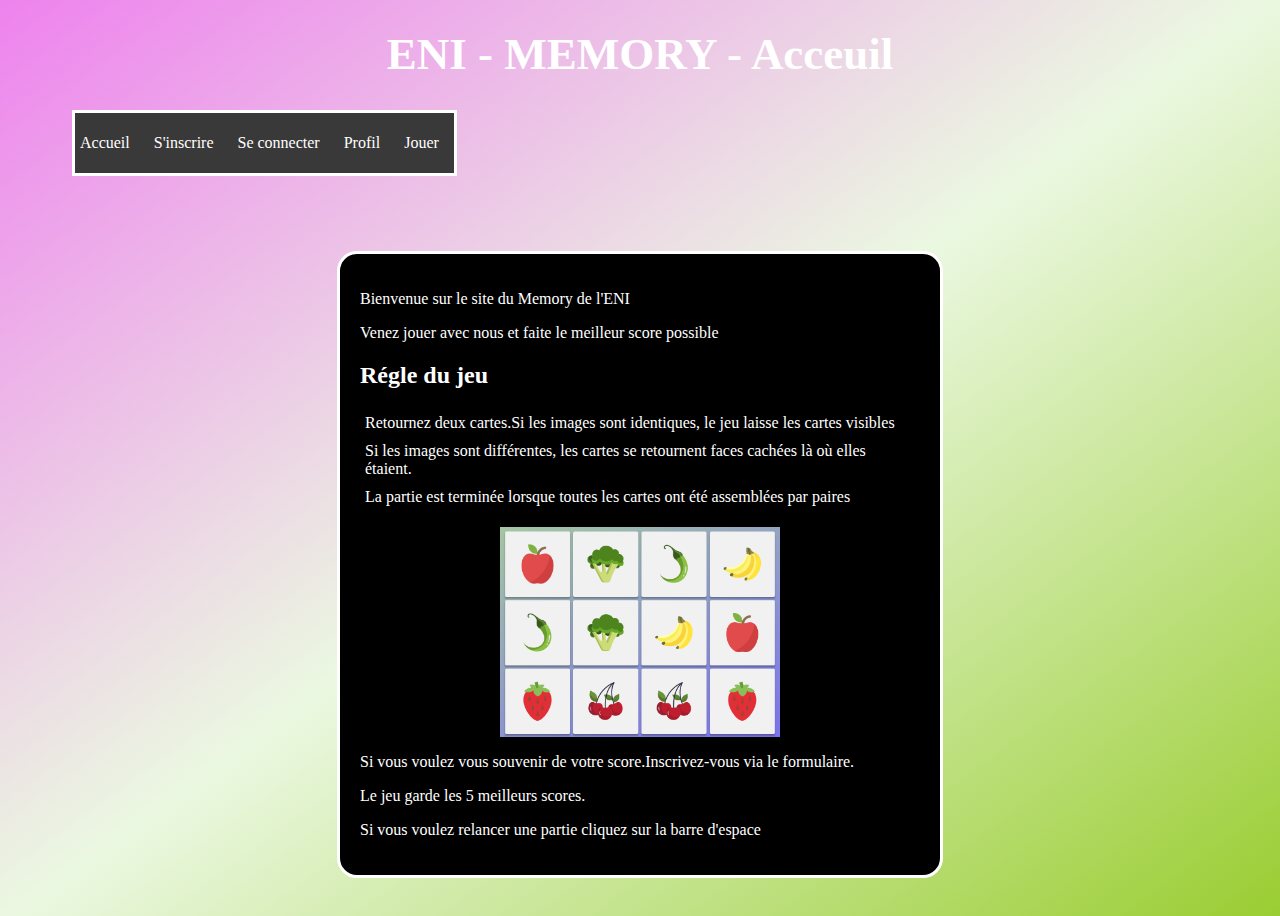
<file: index.html>
<!-- Doctype : Document type : qui definit le type du document -->
<!DOCTYPE html>
<!-- html : balise racine du document -->
<html lang="fr">
<!-- head : configuration du document -->

<head>
    <!-- definition de l'encodage : utf-8 recommandé par W3C -->
    <meta charset="utf-8">
    <!-- mode compatibilité Edge -->
    <meta http-equiv="X-UA-Compatible" content="ie=edge">
    <!-- titre de la page -->
    <title>ENI Memory</title>
    <!-- Description du document -->
    <meta name="description" content="Jeu memory">
    <!-- Viewport : premier pas pour le responsive design - mise à l'echelle en fonction de l'ecran -->
    <meta name="viewport" content="width=device-width, initial-scale=1.0">
    <script src="https://cdnjs.cloudflare.com/ajax/libs/jquery/3.6.3/jquery.min.js"
        integrity="sha512-STof4xm1wgkfm7heWqFJVn58Hm3EtS31XFaagaa8VMReCXAkQnJZ+jEy8PCC/iT18dFy95WcExNHFTqLyp72eQ=="
        crossorigin="anonymous" referrerpolicy="no-referrer"></script>
    <link rel="stylesheet" href="assets/css/style.css">
    <script src="assets/js/script.js"></script>
    <!-- <script src="assets/js/canvas.js"></script> -->
</head>

<body><!-- Body corps du document -->
    <h1>ENI - MEMORY - Acceuil</h1>
    <header><!-- entête de la page -->
        <nav class="container">
                    <ul >
                        <li>
                            <a href="#">Accueil</a>
                        </li>
                        <li>
                            <a  href="assets/html/inscription.html">S'inscrire</a>
                        </li>
                        <li>
                            <a href="#">Se connecter</a>
                        </li>
                        <li>
                            <a href="#">Profil</a>
                        </li>
                        <li>
                            <a href="">Jouer</a>
                        </li>
                    </ul>
        </nav>
    </header>

    <main><!-- Contenu principal de la page  -->
        <section id="canvas">
            <p>Bienvenue sur le site du Memory de l'ENI</p>
            <p>Venez jouer avec nous et faite le meilleur score possible</p>
            <h2>Régle du jeu</h2>
            <ul>
                <li>Retournez deux cartes.Si les images sont identiques, le jeu laisse les cartes visibles</li>
                <li>Si les images sont différentes, les cartes se retournent faces cachées là où elles étaient.</li>
                <li>La partie est terminée lorsque toutes les cartes ont été assemblées par paires</li>
            </ul>
            <img src="assets/images/memory-legume/memory_detail.png" alt="">
            <p>Si vous voulez vous souvenir de votre score.Inscrivez-vous via le formulaire.</p>
            <p>Le jeu garde les 5 meilleurs scores.</p>
            <p>Si vous voulez relancer une partie cliquez sur la barre d'espace</p>

        </section>
    </main>
    <footer><!-- Pied de page  -->

    </footer>
</body>


</html>
</file>
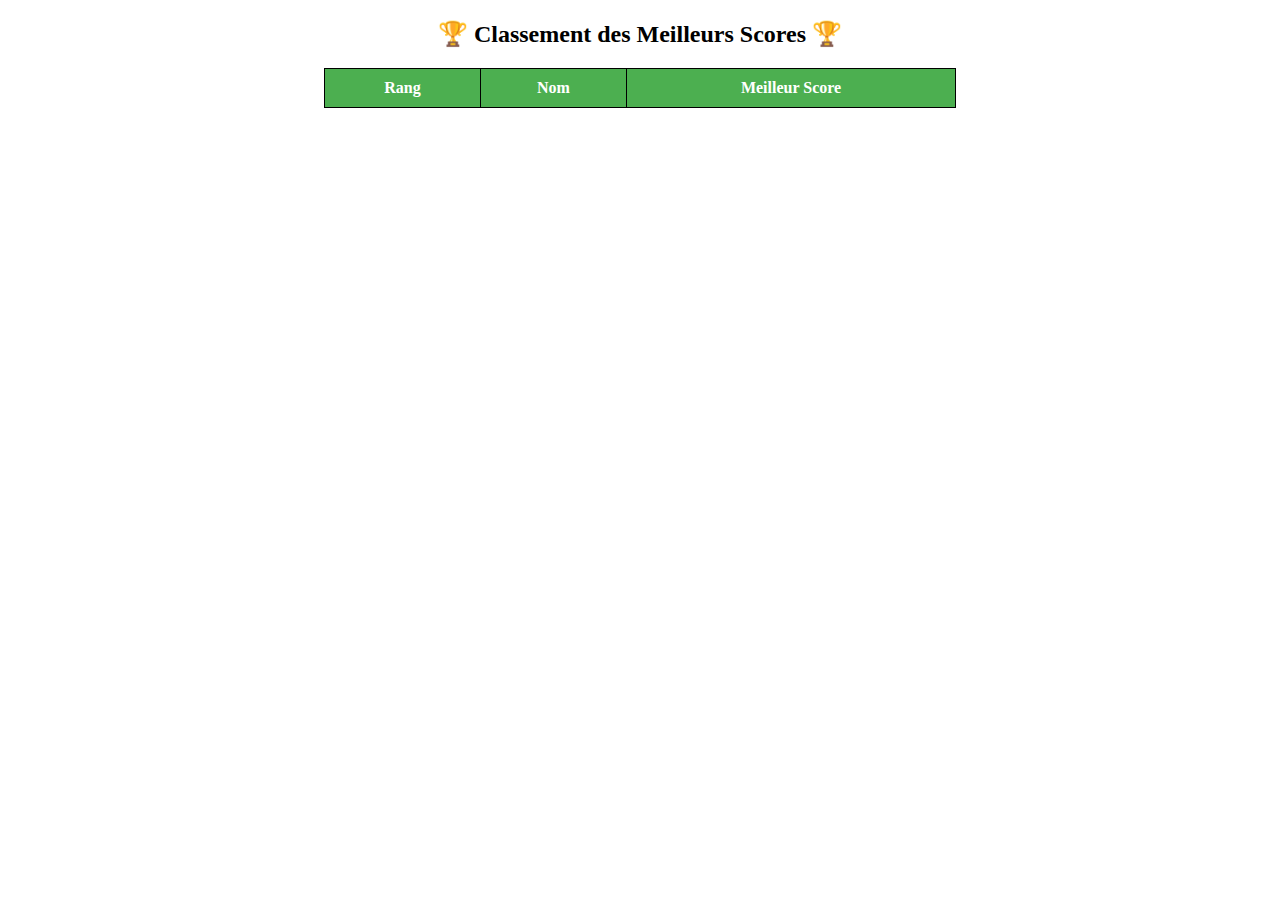
<file: test.html>
<!DOCTYPE html>
<html lang="fr">
<head>
    <meta charset="UTF-8">
    <meta name="viewport" content="width=device-width, initial-scale=1.0">
    <title>Gestion des Utilisateurs et Meilleurs Scores</title>
    <style>
        table {
            width: 50%;
            margin: 20px auto;
            border-collapse: collapse;
        }
        th, td {
            border: 1px solid black;
            padding: 10px;
            text-align: center;
        }
        th {
            background-color: #4CAF50;
            color: white;
        }
    </style>
</head>
<body>
    <h2 style="text-align: center;">🏆 Classement des Meilleurs Scores 🏆</h2>
    <table>
        <thead>
            <tr>
                <th>Rang</th>
                <th>Nom</th>
                <th>Meilleur Score</th>
            </tr>
        </thead>
        <tbody id="leaderboard">
            <!-- Les scores seront insérés ici -->
        </tbody>
    </table>

    <script>
        // Fonction pour récupérer les utilisateurs depuis localStorage
        function getUsers() {
            return JSON.parse(localStorage.getItem("users")) || [];
        }

        // Fonction pour enregistrer un utilisateur
        function saveUser(name, email, password) {
            let users = getUsers();
            
            // Vérifier si l'utilisateur existe déjà
            if (users.some(user => user.email === email)) {
                console.log("Utilisateur déjà enregistré");
                return;
            }
            
            let newUser = {
                name: name,
                email: email,
                password: password,
                bestScore: 0,
                lastScore: 0
            };
            
            users.push(newUser);
            localStorage.setItem("users", JSON.stringify(users));
        }

        // Fonction pour mettre à jour le score d'un utilisateur
        function updateScore(email, score) {
            let users = getUsers();
            let user = users.find(user => user.email === email);
            
            if (user) {
                user.lastScore = score;
                if (score > user.bestScore) {
                    user.bestScore = score;
                }
                localStorage.setItem("users", JSON.stringify(users));
            }
        }

        // Fonction pour afficher les 5 meilleurs scores
        function displayTopScores() {
            let users = getUsers();
            let topUsers = users.sort((a, b) => b.bestScore - a.bestScore).slice(0, 5);
            let leaderboard = document.getElementById("leaderboard");
            leaderboard.innerHTML = "";
            
            topUsers.forEach((user, index) => {
                let row = document.createElement("tr");
                row.innerHTML = `
                    <td>${index + 1}</td>
                    <td>${user.name}</td>
                    <td>${user.bestScore}</td>
                `;
                leaderboard.appendChild(row);
            });
        }

        // Charger le classement au chargement de la page
        window.onload = displayTopScores;
    </script>
</body>
</html>
</file>
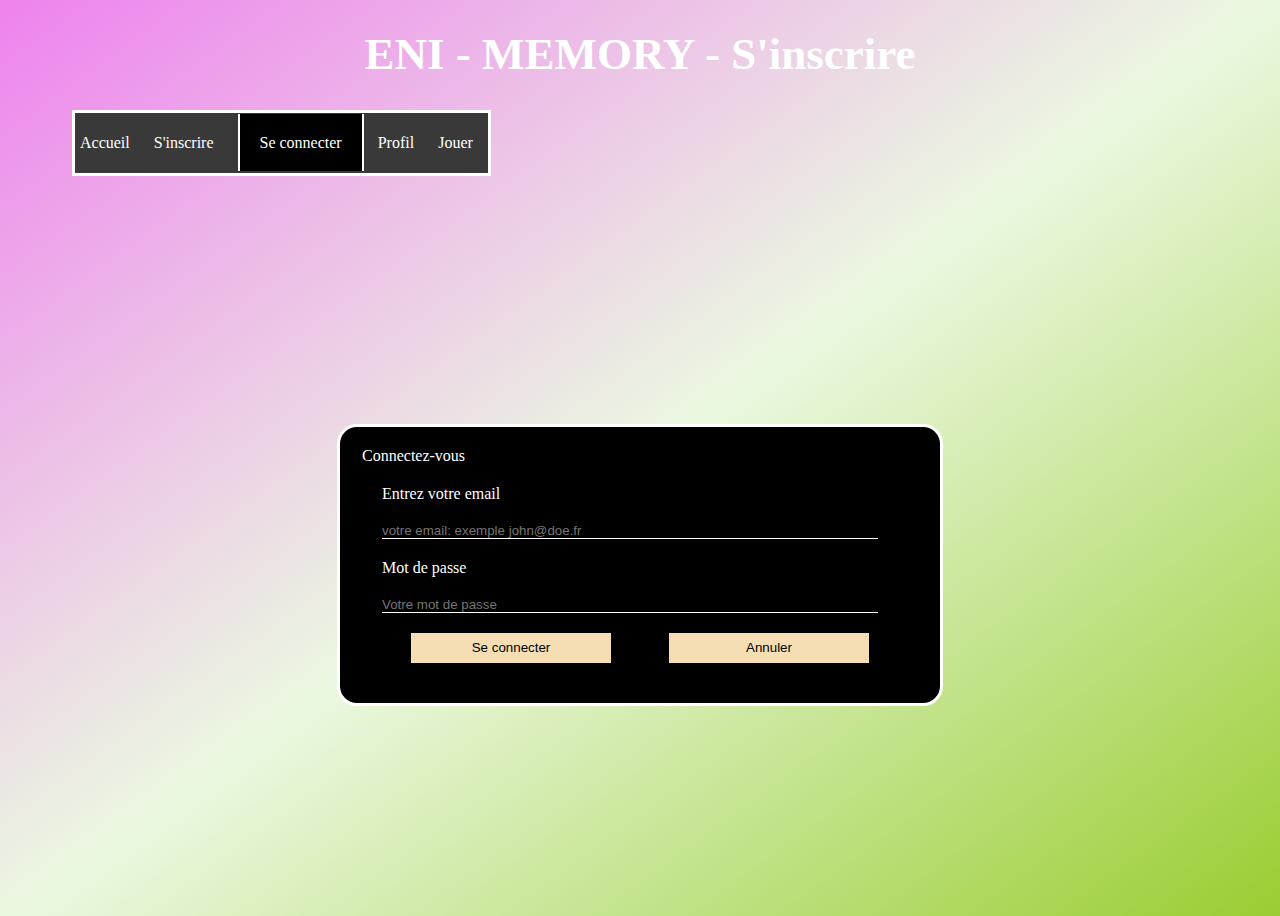
<file: assets/html/connexion.html>
<!-- Doctype : Document type : qui definit le type du document -->
<!DOCTYPE html>
<!-- html : balise racine du document -->
<html lang="fr">
<!-- head : configuration du document -->

<head>
    <!-- definition de l'encodage : utf-8 recommandé par W3C -->
    <meta charset="utf-8">
    <!-- mode compatibilité Edge -->
    <meta http-equiv="X-UA-Compatible" content="ie=edge">
    <!-- titre de la page -->
    <title>ENI Memory - connexion</title>
    <!-- Description du document -->
    <meta name="description" content="Jeu memory">
    <!-- Viewport : premier pas pour le responsive design - mise à l'echelle en fonction de l'ecran -->
    <meta name="viewport" content="width=device-width, initial-scale=1.0">
    <script src="https://cdnjs.cloudflare.com/ajax/libs/jquery/3.6.3/jquery.min.js"
        integrity="sha512-STof4xm1wgkfm7heWqFJVn58Hm3EtS31XFaagaa8VMReCXAkQnJZ+jEy8PCC/iT18dFy95WcExNHFTqLyp72eQ=="
        crossorigin="anonymous" referrerpolicy="no-referrer"></script>
    <link rel="stylesheet" href="../css/style.css">
    <link rel="stylesheet" href="../css/styleInscription.css">
    <script src="../js/script.js"></script>
    <!-- <script src="../js/canvas.js"></script> -->

</head>

<body><!-- Body corps du document -->
    <h1>ENI - MEMORY - S'inscrire</h1>
    <header><!-- entête de la page -->
        <nav class="containerInscription">
            <ul>
                <li>
                    <a href="../../index.html">Accueil</a>
                </li>
                <li>
                    <a href="inscription.html">S'inscrire</a>
                </li>
                <li>
                    <a aria-current="page" href="#">Se connecter</a>
                </li>
                <li>
                    <a href="#">Profil</a>
                </li>
                <li>
                    <a href="">Jouer</a>
                </li>
            </ul>
        </nav>
    </header>

    <main class="containerInscription"><!-- Contenu principal de la page  -->
        <section>
            <fieldset>
                <form action="" method="POST">
                    <legend>Connectez-vous</legend>

                    <div>
                        <label for="emailLogin">Entrez votre email</label>
                        <div class="input-wrapper">
                            <input type="text" name="emailLogin" id="emailLogin" min="3"
                                placeholder="votre email: exemple john@doe.fr">
                        </div>

                    </div>
                    <div>
                        <label for="pswLogin">Mot de passe</label>
                        <div class="input-wrapper">
                            <input type="password" name="pswLogin" id="pswLogin" placeholder="Votre mot de passe">
                        </div>
                    </div>
                    <div class="mesBtn">
                        <button id="connexion" type="button">Se connecter</button>
                        <button id="resetLogin" type="reset">Annuler</button>
                    </div>
                </form>
            </fieldset>

        </section>

    </main>
    <footer><!-- Pied de page  -->

    </footer>
</body>


</html>
</file>
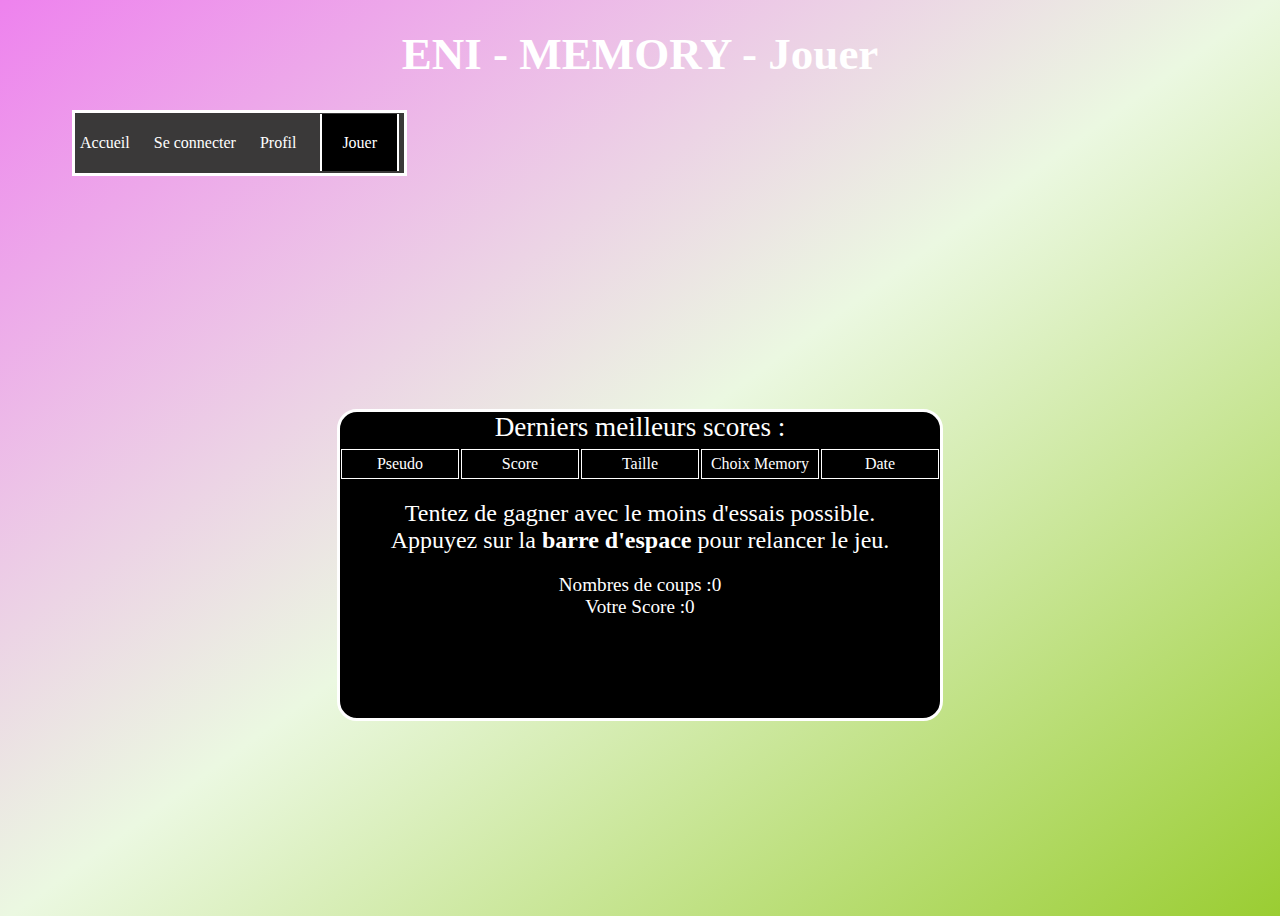
<file: assets/html/jouer.html>
<!-- Doctype : Document type : qui definit le type du document -->
<!DOCTYPE html>
<!-- html : balise racine du document -->
<html lang="fr">
<!-- head : configuration du document -->

<head>
    <!-- definition de l'encodage : utf-8 recommandé par W3C -->
    <meta charset="utf-8">
    <!-- mode compatibilité Edge -->
    <meta http-equiv="X-UA-Compatible" content="ie=edge">
    <!-- titre de la page -->
    <title>ENI Memory - Jouer</title>
    <!-- Description du document -->
    <meta name="description" content="Jeu memory">
    <!-- Viewport : premier pas pour le responsive design - mise à l'echelle en fonction de l'ecran -->
    <meta name="viewport" content="width=device-width, initial-scale=1.0">
    <script src="https://cdnjs.cloudflare.com/ajax/libs/jquery/3.6.3/jquery.min.js"
        integrity="sha512-STof4xm1wgkfm7heWqFJVn58Hm3EtS31XFaagaa8VMReCXAkQnJZ+jEy8PCC/iT18dFy95WcExNHFTqLyp72eQ=="
        crossorigin="anonymous" referrerpolicy="no-referrer"></script>
    <link rel="stylesheet" href="../css/style.css">
    <link rel="stylesheet" href="../css/styleInscription.css">
    <link rel="stylesheet" href="../css/stylePlay.css">
    <script src="../js/script.js"></script>

    <!-- <script src="../js/canvas.js"></script> -->

</head>
<body><!-- Body corps du document -->
    <h1>ENI - MEMORY - Jouer</h1>
    <header><!-- entête de la page -->
        <nav class="containerInscription">
            <ul>
                <li>
                    <a href="../../index.html">Accueil</a>
                </li>
                <!-- <li>
                    <a href="inscription.html">S'inscrire</a>
                </li> -->
                <li>
                    <a href="connexion.html">Se connecter</a>
                </li>
                <li>
                    <a href="profil.html">Profil</a>
                </li>
                <li>
                    <a aria-current="page" href="#">Jouer</a>
                </li>
            </ul>
        </nav>
    </header>

    <main><!-- Contenu principal de la page  -->
        <div class="bestScore">
            <table>
                <caption>Derniers meilleurs scores :</caption>
                <tbody id="tabBestScore">
                    <tr>
                        <td>Pseudo</td>
                        <td>Score</td>
                        <td>Taille</td>
                        <td>Choix Memory</td>
                        <td>Date</td>
                    </tr>
                </tbody>
            </table>
        </div>
        <div class="text">
            <div>Tentez de gagner avec le moins d'essais possible.</div>
            <div>Appuyez sur la <strong>barre d'espace</strong> pour relancer le jeu.</div>
        </div>
        <div class="scoreAndMoves">
            <div id="textMoves">
                <span>Nombres de coups :</span><span id="numMoves">0</span>
            </div>
            <div id="textScore">
                <span>Votre Score :</span><span id="numScore">0</span>
            </div>
        </div>
        <div id="canvasCard">

        </div>
    </main>
    <footer><!-- Pied de page  -->

    </footer>
</body>


</html>
</file>
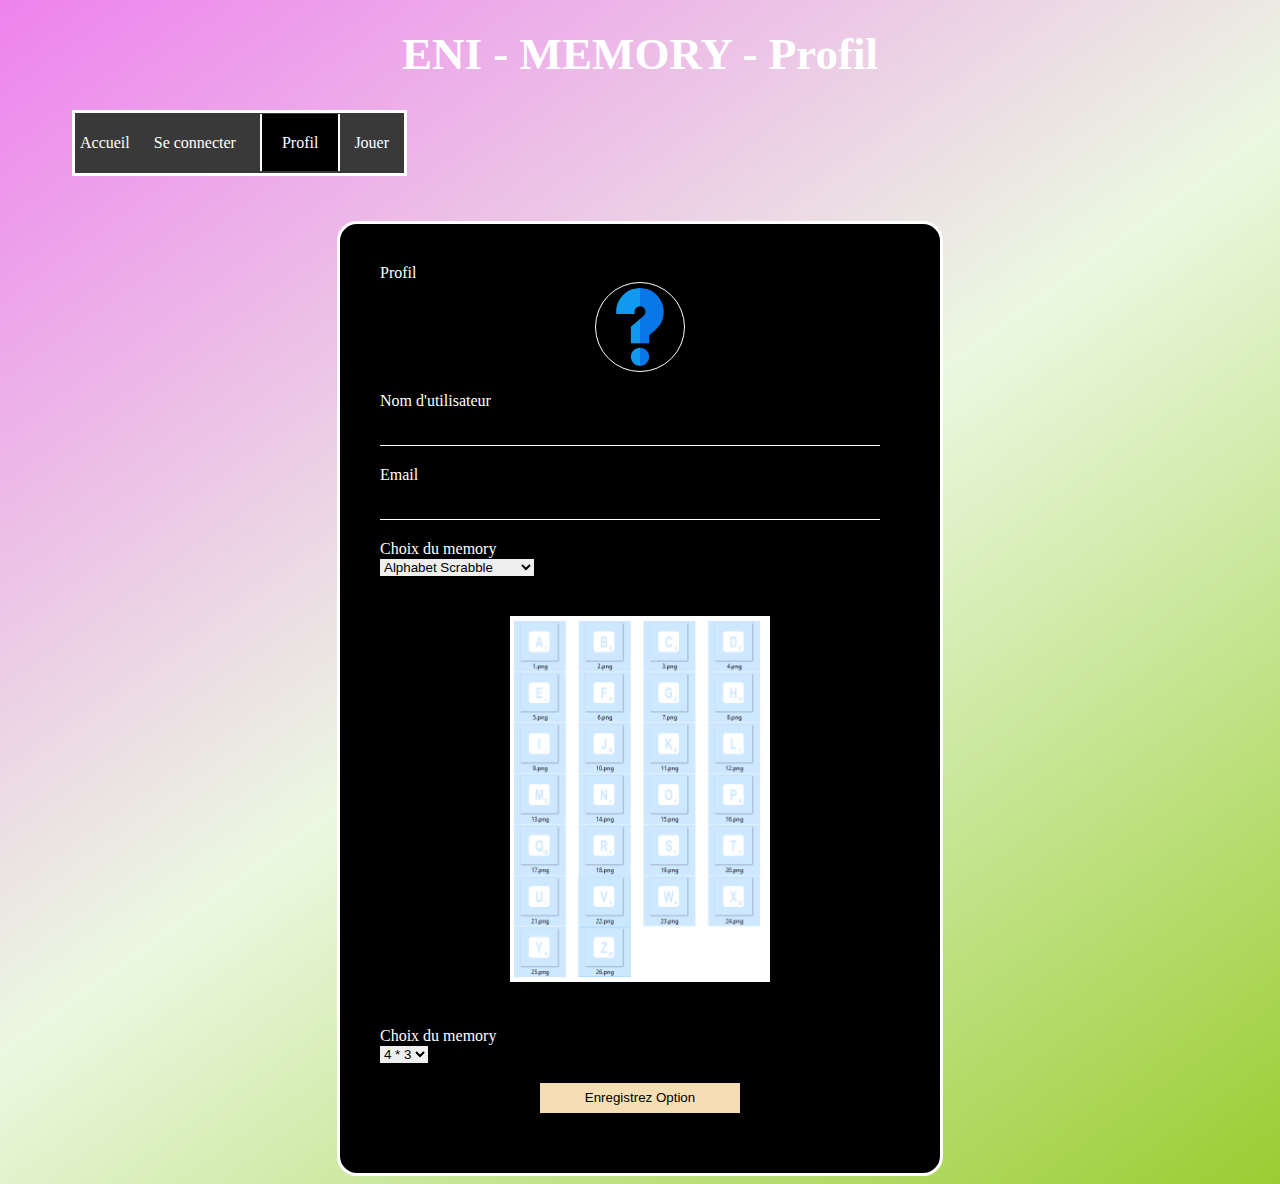
<file: assets/html/profil.html>
<!-- Doctype : Document type : qui definit le type du document -->
<!DOCTYPE html>
<!-- html : balise racine du document -->
<html lang="fr">
<!-- head : configuration du document -->

<head>
    <!-- definition de l'encodage : utf-8 recommandé par W3C -->
    <meta charset="utf-8">
    <!-- mode compatibilité Edge -->
    <meta http-equiv="X-UA-Compatible" content="ie=edge">
    <!-- titre de la page -->
    <title>ENI Memory - Profil</title>
    <!-- Description du document -->
    <meta name="description" content="Jeu memory">
    <!-- Viewport : premier pas pour le responsive design - mise à l'echelle en fonction de l'ecran -->
    <meta name="viewport" content="width=device-width, initial-scale=1.0">
    <script src="https://cdnjs.cloudflare.com/ajax/libs/jquery/3.6.3/jquery.min.js"
        integrity="sha512-STof4xm1wgkfm7heWqFJVn58Hm3EtS31XFaagaa8VMReCXAkQnJZ+jEy8PCC/iT18dFy95WcExNHFTqLyp72eQ=="
        crossorigin="anonymous" referrerpolicy="no-referrer"></script>
    <link rel="stylesheet" href="../css/style.css">
    <link rel="stylesheet" href="../css/styleInscription.css">
    <link rel="stylesheet" href="../css/styleProfil.css">
    <script src="../js/script.js"></script>

    <!-- <script src="../js/canvas.js"></script> -->

</head>

<body><!-- Body corps du document -->
    <h1>ENI - MEMORY - Profil</h1>
    <header><!-- entête de la page -->
        <nav class="containerInscription">
            <ul>
                <li>
                    <a href="../../index.html">Accueil</a>
                </li>
                <!-- <li>
                    <a href="inscription.html">S'inscrire</a>
                </li> -->
                <li>
                    <a href="connexion.html">Se connecter</a>
                </li>
                <li>
                    <a aria-current="page" href="#">Profil</a>
                </li>
                <li >
                    <a id="play" href="">Jouer</a>
                </li>
            </ul>
        </nav>
    </header>

    <main class="containerInscription"><!-- Contenu principal de la page  -->
        <section>
            <div class="legend">
                <legend>Profil</legend>
                <img src="../images/question.svg" alt="Un point d'interrogation bleu">
            </div>
            <div>
                <label for="userNames">Nom d'utilisateur</label>
                <div class="input-wrapper">
                    <input readonly="text" name="userNames" id="userNames">
                </div>
            </div>
            <div>
                <label for="userEmail">Email</label>
                <div class="input-wrapper">
                    <input readonly="text" name="userEmail" id="userEmail">
                </div>
            </div>
            <div class="ensembleChoix">
                <label for="choixMemory">Choix du memory</label>
                <select name="choix-Memory" id="choixMemory">
                    <option value="alphabet-scrabble">Alphabet Scrabble</option>
                    <option value="animaux">Animaux</option>
                    <option value="animauxAnimes">Animaux Animés</option>
                    <option value="animauxDomestiques">Animaux Domestiques</option>
                    <option value="chiens">Chiens</option>
                    <option value="dinosaures">Dinosaures</option>
                    <option value="dinosauresAvecNom">Dinosaures Avec Nom</option>
                    <option value="memory-legume">memory-legume</option>
                </select>
            </div>
            <section id="canvas">
                <img id="imgChoix" src="../images/alphabet-scrabble/memory_detail_scrabble.png"
                    alt="images du memory selectionné">
            </section>
            <div class="tailleChoix">
                <label for="choixTaille">Choix du memory</label>
                <select name="choix-taille" id="choixTaille">
                    <option  value="4par3">4 * 3</option>
                    <option value="6par4">6 * 4</option>
                    <option value="6par6">6 * 6</option>
                </select>
            </div>
            <div class="mesBtn">
                <button id="option" type="button">Enregistrez Option</button>
            </div>
            <div hidden id="tabScore">
                <table>
                    <caption>Derniers Scores :</caption>
                    <tbody>
                        <tr>
                            <td>Pseudo</td>
                            <td>Score</td>
                            <td>Taille</td>
                            <td>Choix Memory</td>
                            <td>Date</td>
                        </tr>
                        <tr>
                            <td id="pseudoJoueur"></td>
                            <td id="scoreJoueur"></td>
                            <td id="tailleChoixJoueur"></td>
                            <td id="memoryChoixJoueur"></td>
                            <td id="dateEnregJoueur"></td>
                        </tr>
                    </tbody>
                </table>
            </div>


        </section>

    </main>
    <footer><!-- Pied de page  -->

    </footer>
</body>


</html>
</file>
<file: assets/css/style.css>
* {
    border: 0;
    padding: 0;
}

body {
    display: flex;
    flex-direction: column;
    justify-content: center;
    min-height: 100dvh;
    background: linear-gradient(0.90turn, yellowgreen, #ebf8e1, violet);
}

main {
    margin: auto;
    width: 80vw;
    max-width: 600px;
    height: min-content;
    background-color: black;
    color: white;
    border-radius: 20px;
    border: 3px solid white;
}

header {
    display: flex;
    width: max-content;
    border: 3px solid white;
    margin-left: 5vw;
    margin-bottom: 5vh;
    background-color: rgb(58, 57, 57);
}

header a {
    text-decoration: none;
    color: white;
    padding-right: 10px;
}

a[aria-current="page"] {
    border-left: 2px solid white;
    border-right: 2px solid white;

    background-color: black;
    padding:20px;
}

section {
    padding: 20px;
}

h1 {
    font-size: 5vh;
    text-align: center;
    color: white;
    margin: 20px 0px 30px;
}



li {
    margin: 5px;
    display: inline-block;
}

section>img {
    width: 50%;
    height: min-content;
    max-width: 500px;
    min-width: 100px;
    max-height: min-content;
    margin: auto;
    display: block;
    margin-bottom: 5px;
}



.container div {
    margin: 20px;

}

.container label {
    display: inline-block;
    width: 100%;
    margin-bottom: 5px;

}

.container input {
    display: inline-block;
    /* border: 1px solid red; */
    width: 100%;
    margin-bottom: 5px;
    text-decoration: none;
    background-color: black;
    color: white;
    border-bottom: 1px solid;

}

@media (max-width : 600px) {
    .container ul {
        display: flex;
        flex-direction: column;
    }

}
</file>
<file: assets/css/styleInscription.css>
button{
    width: 200px;
    height: 30px;
    background-color: wheat;
}
fieldset{
    border: none;
}
p{
    font-size: 0.75rem;
    padding: 0 ;
    margin-top: -4%;
}

.containerInscription{
    display: flex;
    flex-direction: column;
}

.containerInscription div{
    margin: 20px;
}
.containerInscription label{
    display: inline-block;
    width: 100%;

}
.containerInscription input{
    display: inline-block;
    width: 100%;
    outline: none;
    text-decoration: none;
    background-color: black;
    color: white;
    border-bottom: 1px solid;
}
.mesBtn{
    display: flex;
    justify-content: space-around;
}
.errorName{
    display:block;
}

/**********test*/
.input-wrapper {
    display: flex;
    align-items: center;
    position: relative;
    margin-top: 5px;
}
.input-wrapper input {
    flex: 1; /* Permet à l'input de prendre toute la largeur disponible */
    margin-left: -20px;
}
.input-wrapper img {
    position: absolute;
    width: 5%;  /* Ajuste la taille de l'image */
    bottom: 10px;
    right: 10px;  /*Décale l'image vers la droite*/
}
/******* FIN TEST */


@media screen and (max-width: 600px) {
    .mesBtn{
        flex-direction: column;
        margin-bottom: 20px;
        align-items: center;
    }
    button{
        margin-bottom: 10px;
    }
}
</file>
<file: assets/css/stylePlay.css>
.bestScore {
    margin-bottom: 20px;
}

table {
    display: flex;
    flex-direction: column;
}

caption {
    font-size: 1.7rem;
    margin-bottom: 5px;
}
.scoreAndMoves{
    margin-top: 20px;
    text-align: center;
    font-size: 1.2rem;
}
tr {
    flex: 1;
    display: flex;
    flex-direction: row;
    justify-content: center;
}
.text{
    text-align: center;
    font-size: 1.5rem;
}
td {
    flex: 1;
    text-align: center;
    border: 1px solid white;
    font-size: 1rem;
    padding: 5px;
    margin: 1px;
    white-space: nowrap
}

#canvasCard {
    margin-top: 50px;
    margin-bottom: 50px;
    display: grid;
    grid-template-columns: repeat(4, 100px);
    gap: 10px;
    justify-content: center;

}

.memory-game {
    display: flex;
    flex-direction: row;
    justify-content: space-evenly;
    align-items: center;
    /* background-color: #f0f0f0; */
}

.memory-card {
    width: 100px;
    height: 150px;
    perspective: 1000px;
    cursor: pointer;
}

.card-inner {
    width: 100%;
    height: 100%;
    position: relative;
    transform-style: preserve-3d;
    transition: transform 0.5s ease;
}

.card-front,
.card-back {
    position: absolute;
    width: 100%;
    height: 100%;
    backface-visibility: hidden;
    display: flex;
    align-items: center;
    justify-content: center;
    font-size: 2rem;
    border: 1px solid #000;
    background: rgb(175, 28, 28);
    border-radius: 20px;
}

.card-back img {
    color: black;
    width: 100%;
    height: 100%;
    object-fit:unset;
    object-position: center;
    border-radius: 20px;
}

.card-front img {


}

.card-back {
    background: rgb(55, 29, 199);
    transform: rotateY(180deg);
}

.flipped .card-inner {
    transform: rotateY(180deg);
}

.matched {
    pointer-events: none;
    /* Désactive le clic sur les cartes trouvées */
    opacity: 0.6;
    /* Effet visuel pour les cartes trouvées */
}
</file>
<file: assets/css/styleProfil.css>
.legend{
    display: flex;
    flex-direction: column;
    justify-content: center;
}
.legend img{
    width: 15%;
    align-self: center;
    border: 1px solid white;
    border-radius: 100%;
    padding: 5px;
}
.tailleChoix{
    margin-bottom: 30px;
}
#option{
    margin-bottom: 20px;
}
table{
    display: flex;
    flex-direction: column;
    table-layout: fixed;

}
caption{
    font-size: 1.5rem;
}
tr{
    display: flex;
    flex-direction: row;
    justify-content: center;    
}
td{
    flex: 1;
    text-align: center;
    width: 20%px;
    border: 1px solid white;
    font-size: 1rem;
    padding: 5px;
    margin: 1px;
    white-space: nowrap
}
caption{
    margin-bottom: 5px;
}
</file>
